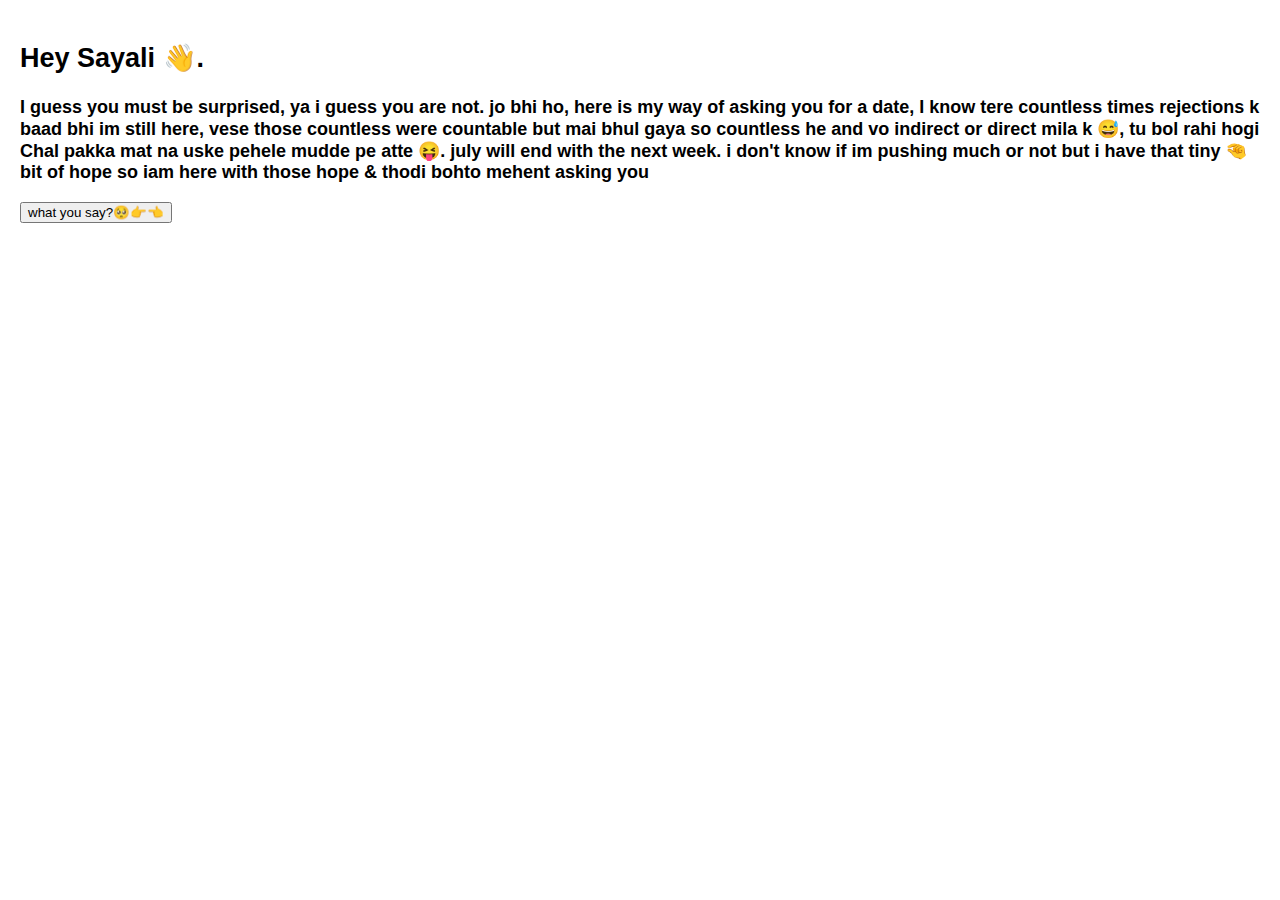
<file: index.html>
<!DOCTYPE html>
<html>
<head>
  <meta charset="UTF-8">
  <title>My Homepage</title>
  <link rel="stylesheet" type="text/css" href="styles.css">
</head>
<body>
 
  
  
  <section>
    <h2> Hey Sayali 👋.</h2>
    <p> I guess you must be surprised, ya i guess you are not. jo bhi ho,
    here is my way of asking you for a date, I know tere countless times rejections k baad bhi im still here, vese those countless were countable but mai bhul gaya so countless he
    and vo indirect or direct mila k 😅, tu bol rahi hogi Chal pakka mat na uske pehele mudde pe atte 😝.
    july will  end with the next week. i don't know if im pushing much or not but i have that tiny 🤏 bit of hope so iam here with those hope & thodi bohto mehent asking you  
    
    </p>
   
  
</body>
<button onclick="openModal()">what you say?🥺👉👈</button>

<div id="modal" class="modal">
  <div class="modal-content">
    <h2>will you go out on a Date with me?🌹</h2>
    <div class="button-container">
      <button onclick="moveModal('maybe')">Maybe</button>
      <button onclick="moveModal('no')">No</button>
      <button onclick="moveModal('yes')">Yes</button>
    </div>
  </div>
</div>

</html>



<script>
  function openModal() {
    document.getElementById("modal").style.display = "block";
  }
  
  function moveModal(option) {
    var modalContent = document.querySelector(".modal-content");
  
    if (option === 'yes') {
      modalContent.classList.remove('move-left', 'move-right', 'move-up', 'move-down');
      // Replace "https://www.example.com" with the desired URL
      window.location.href = "destination-page.html";
    } else if (option === 'no') {
      modalContent.classList.add( 'move-up', 'move-down');
    } else if (option === 'maybe') {
      var movementOptions = ['move-left', 'move-right'];
      var randomMovement = movementOptions[Math.floor(Math.random() * movementOptions.length)];
      modalContent.classList.add(randomMovement);
    }
  }
  
</script>
</file>
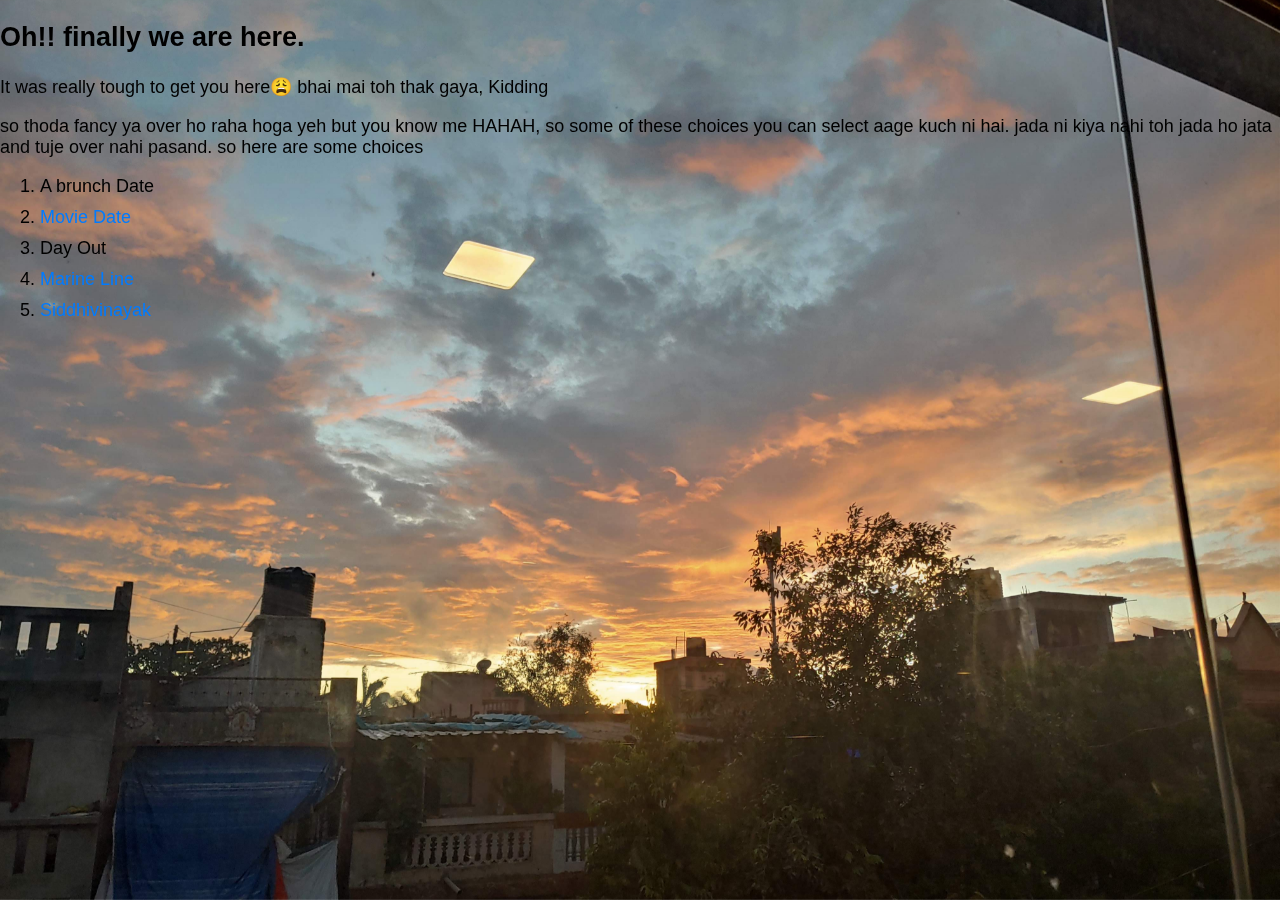
<file: destination-page.html>
<!DOCTYPE html>
<html>
<head>
  <meta charset="UTF-8">
  <meta name="viewport" content="width=device-width, initial-scale=1.0">
  <title>My Web Page</title>
  <link rel="stylesheet" type="text/css" href="design.css">
</head>
<body>
    <h2>Oh!! finally we are here.</h2>
      <p> It was really tough to get you here😩 bhai mai toh thak gaya, Kidding </p>
     <p> so thoda fancy ya over ho raha hoga yeh but you know me HAHAH, so some of these choices you can select aage kuch ni hai.
      jada ni  kiya nahi toh jada ho jata and tuje over nahi pasand. 
      so here are some choices</p> 
  <!-- Your content here --> 
  <div class="slideshow-container"></div>
  <script src="script.js"></script>
  
  
<ol>
    <li>A brunch Date </li>
    <li><a href= "https://in.bookmyshow.com/explore/movies-mumbai">Movie Date</a> </li>
    <li>Day Out </li>
    <li><a href= "https://www.google.com/maps/dir//Marine+Lines,+Mumbai,+Maharashtra/data=!4m7!4m6!1m1!4e2!1m2!1m1!1s0x3be7d1de283029ed:0x5da3ab75b442c9b!3e0?sa=X&ved=2ahUKEwjAi-fOwJKAAxUF7TgGHbxCAlkQox16BAgOEAA&ved=2ahUKEwjAi-fOwJKAAxUF7TgGHbxCAlkQox16BAgQEBI"> Marine Line </a> </li>
    <li><a href = "https://www.google.com/maps?biw=1366&bih=671&output=search&q=Siddhivinayak+Temple,+Mumbai&si=[base64]%3D&entry=mc&sa=X&ved=2ahUKEwj5i_ukxqSAAxVibmwGHUimC8YQ0pQJegQIDRAB">Siddhivinayak</a></li>
</ol>
</body>
</html>
</file>
<file: styles.css>
body {
    font-family: Tahoma , sans-serif;
    font-size: large;
    font-family: Arial, Helvetica, sans-serif;
    font-weight: bold;
  
    background-image: url(https://cdn.suwalls.com/wallpapers/flowers/field-of-yellow-tulips-34137-1920x1200.jpg);
    background-repeat: no-repeat;
    background-blend-mode:cover;
    
    margin: 0;
    padding: 0;
    overflow: hidden;
  
   
  
  }
  
  
  
  nav ul {
    list-style-type: none;
    margin: 0;
    padding: 0;
    background-color: #cab9b9;
    overflow: hidden;
  }
  
  nav ul li {
    display: inline-block;
  }
  
  nav ul li a {
    display: block;
    padding: 10px;
    text-decoration: none;
    color: #333;
  }
  
  nav ul li a:hover {
    background-color: #ddd;
  }
  
  section {
    padding: 20px;
  }
  
  footer {
    background-color: #333;
    color: #fff;
    padding: 20px;
    text-align: center;
  }

  .modal {
    display: none;
    position: fixed;
    z-index: 999;
    top: 0;
    left: 0;
    width: 100%;
    height: 100%;
    
    
  }
  
  .modal-content {
    background-color: #fff;
    background-image: url("https://www.animestudiotutor.com/images/shared/485/5a148f32c33c9.jpg");
    background-repeat: no-repeat;
    background-size: 100%; /* Adjust the size here */
    background-position:center; /* Adjust the position here */
    width: 300px;
    margin: 300px auto;
    padding: 20px;
    border-radius: 5px;
    transition: transform 0.5s ease;
    
  }
  
  
  .move-right {
    transform: translateX(200px);
  }
  
  .move-left {
    transform: translateX(-200px);
  }
  
  .move-up {
    transform: translateY(-200px);
  }
  
  .move-down {
    transform: translateY(200px);
  }
</file>
<file: design.css>
body {
  font-family: Tahoma , sans-serif;
    font-size: large;
    font-family: Arial, Helvetica, sans-serif;
  
    margin: 0;
    padding: 0;
    overflow: hidden;
    
}

.slideshow-container {
    position: fixed;
    width: 100%;
    height: 100%;
    top: 0;
    left: 0;
    z-index: -1;
    background-size: cover;
    background-position: center;
    animation: fadeInOut 10s infinite;
}

@keyframes fadeInOut {
    0%, 100% {
        opacity: 0;
    }
    20%, 80% {
        opacity: 1;
    }
}



ul {
    list-style-type: none;
    padding: 0;
  }
  
  li {
    margin-bottom: 10px;
  }
  
  a {
    text-decoration: none;
    color: #007bff; /* You can customize the link color */
  }
  
  a:hover {
    text-decoration: underline;
  }
</file>
